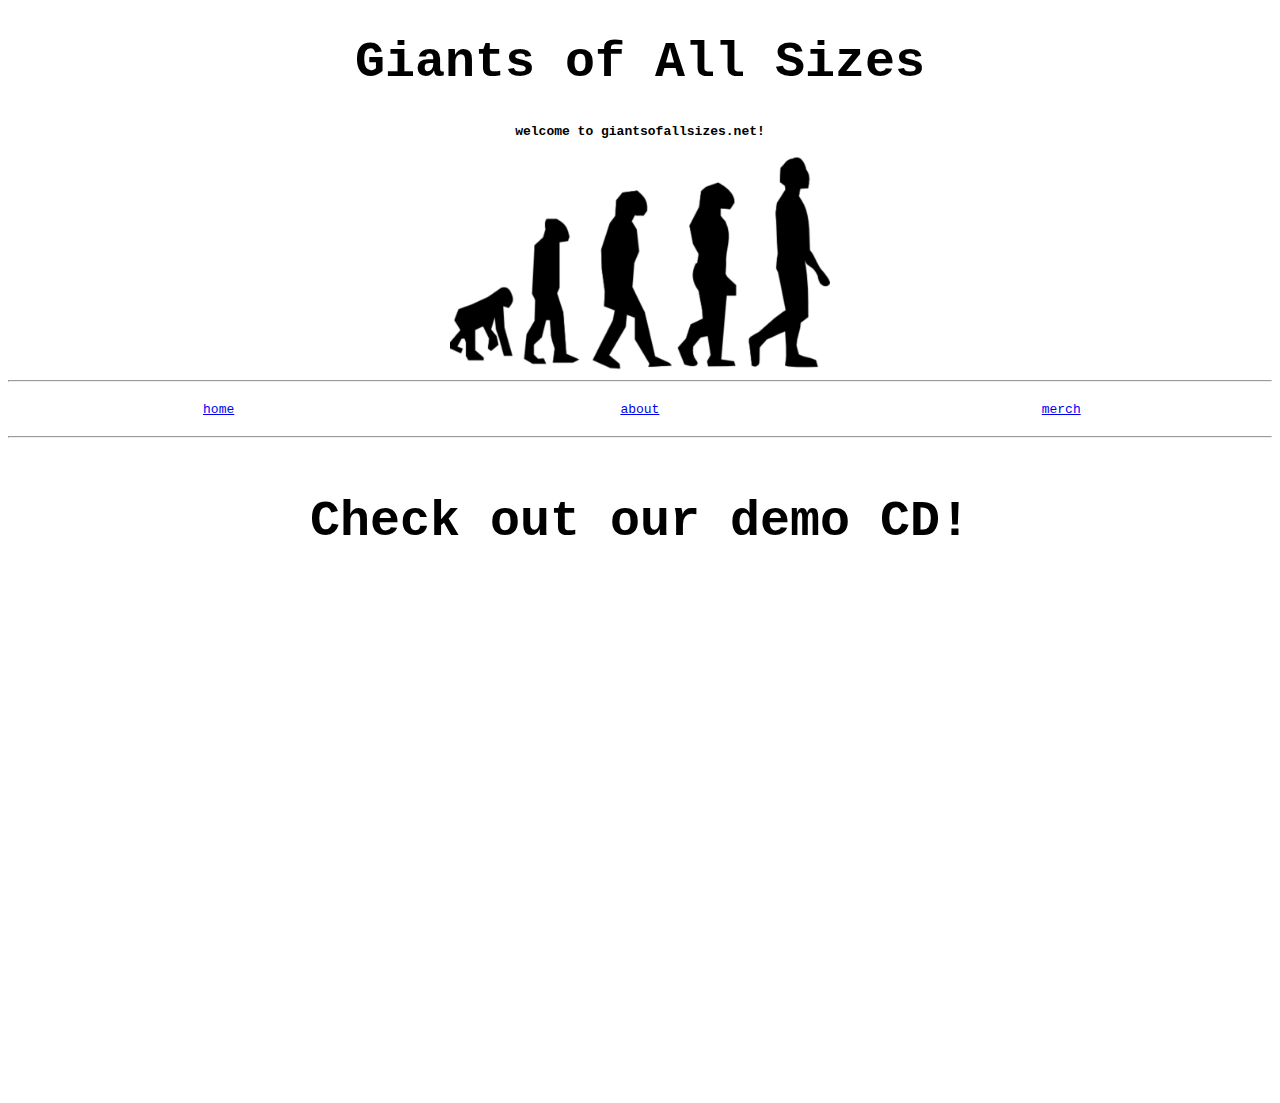
<file: index.html>
<!DOCTYPE html>
<html>

<head>
  <meta charset="utf-8">
  <meta name="viewport" content="width=device-width">
  <title>Giants of All Sizes</title>
  <link href="style.css" rel="stylesheet" type="text/css" />
</head>
<div class="top">
<body>
  <h1>Giants of All Sizes</h1>
    <h4>welcome to giantsofallsizes.net!</h4>
  <img src="littleShits.png" style="width:30%; height:30%;">
  <hr>
  <div class="row">
    <div class="column">
      <a href="index.html"><p>home</p></a>
    </div>
    <div class="column">
     <a href="about.html"><p>about</p></a>
    </div>
    <div class="column">
      <a href="https://my-store-f0f54e.creator-spring.com/"><p>merch</p></a>
    </div>
  </div>
  <hr>
</div>


  <br>
<h1 style="text-align:center">Check out our demo CD!</h1>
<center>
<iframe style="border: 0; width: 350px; height: 470px; margin:auto;" src="https://bandcamp.com/EmbeddedPlayer/album=2202088403/size=large/bgcol=ffffff/linkcol=2ebd35/tracklist=false/transparent=true/" seamless><a href="https://giantsofallsizes.bandcamp.com/album/giants-of-all-sizes-demos">Giants of All Sizes Demos by Giants of All Sizes</a></iframe>
</center>
<br><br><br>
</html>
</file>
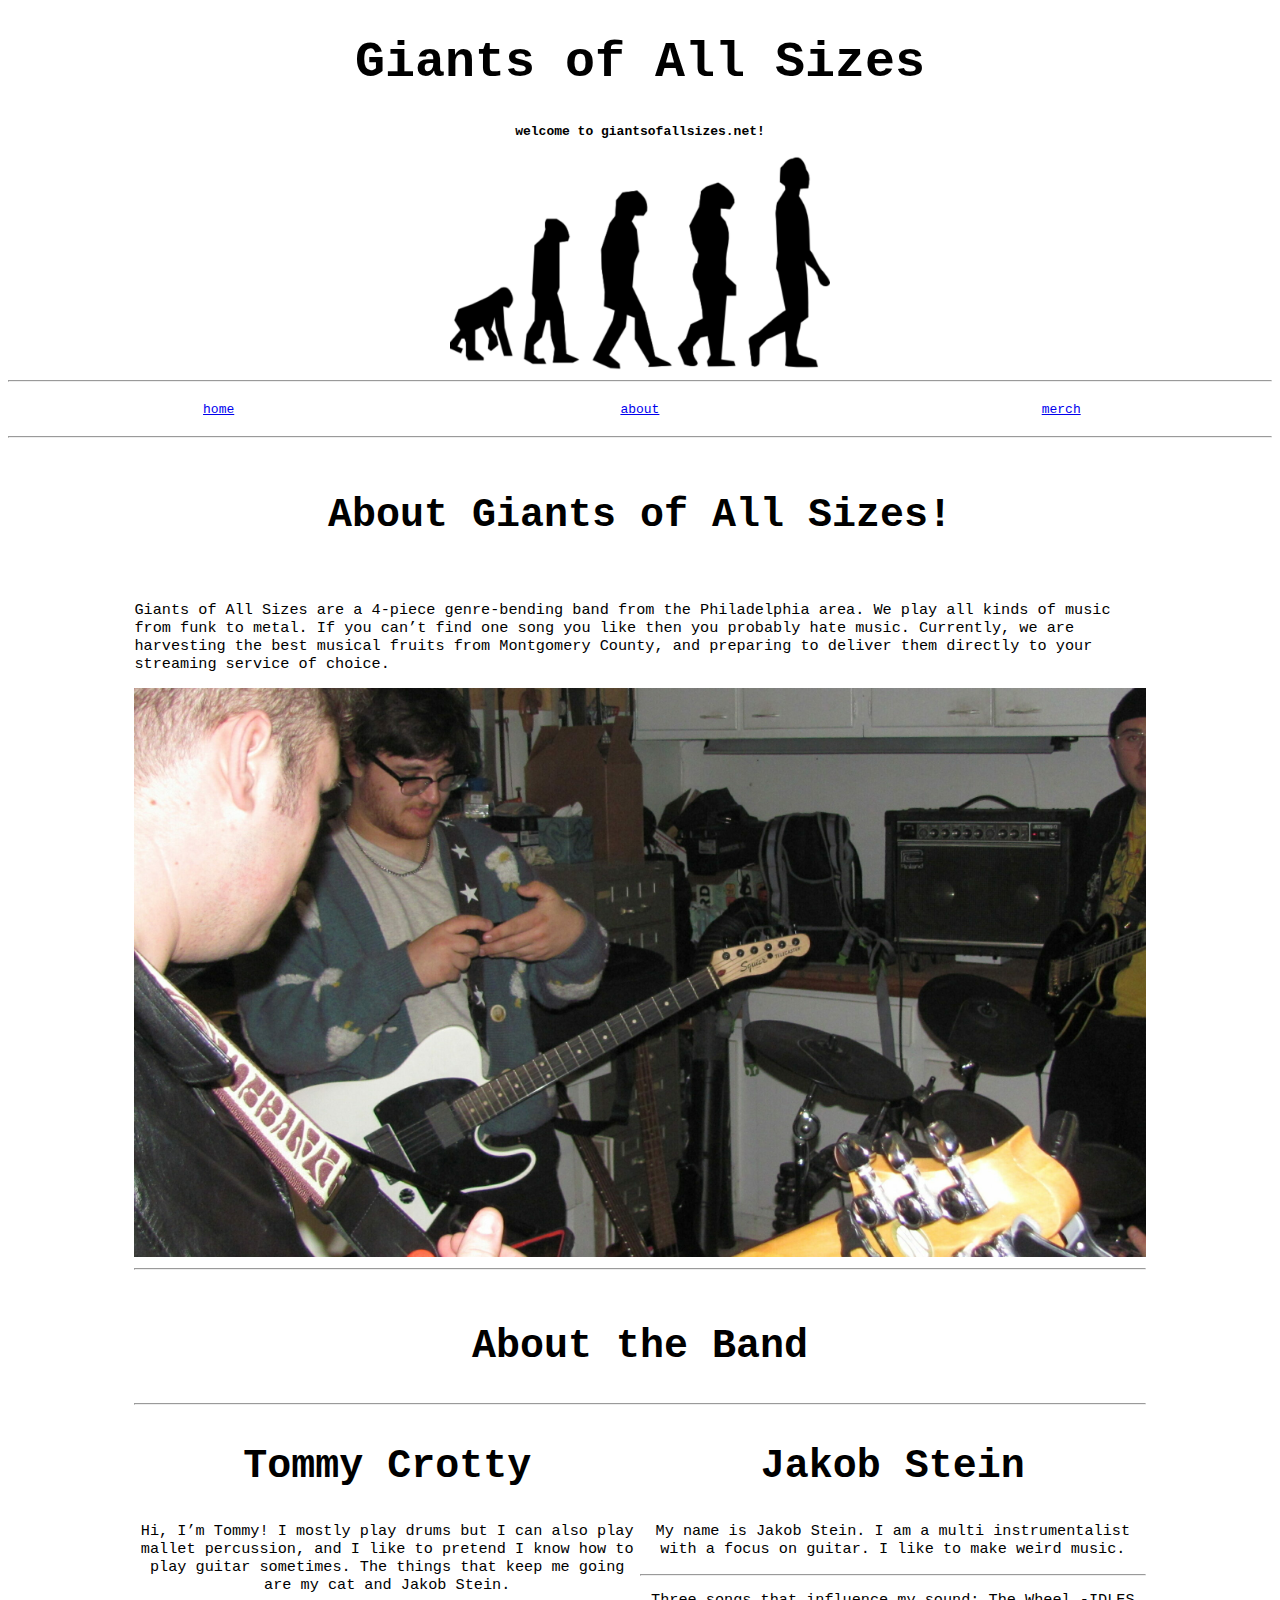
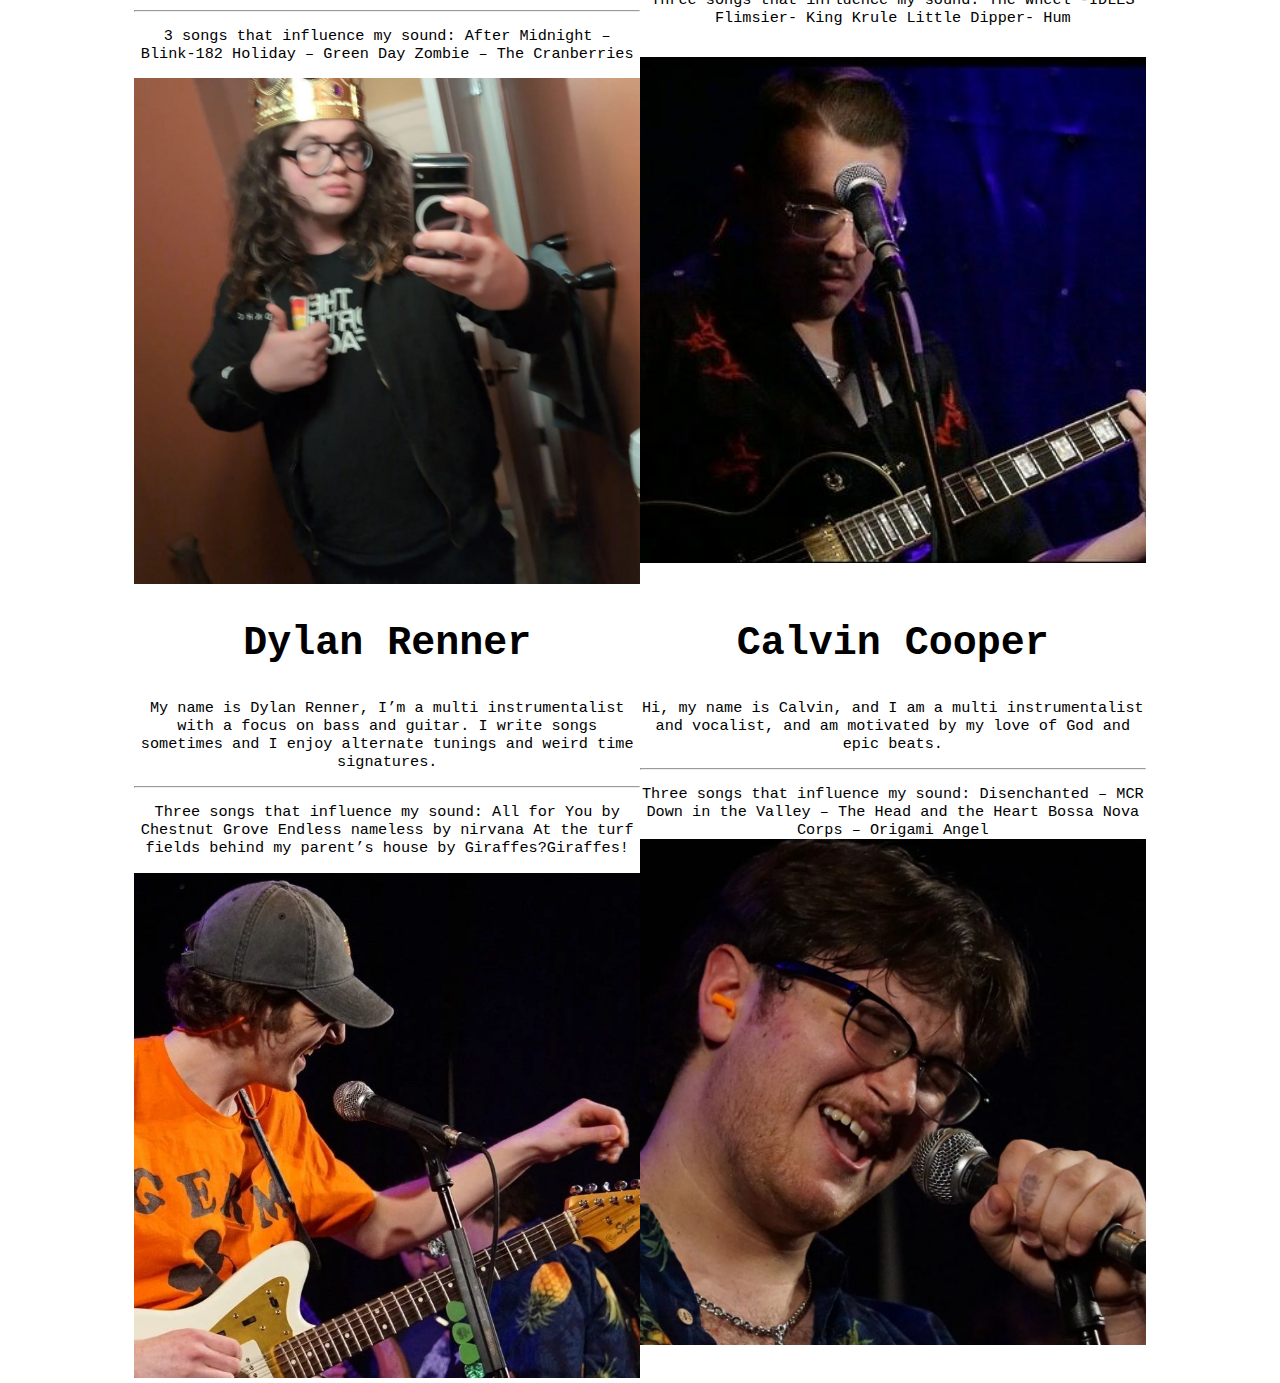
<file: about.html>
<!DOCTYPE html>
<html>

<head>
  <meta charset="utf-8">
  <meta name="viewport" content="width=device-width">
  <title>Giants of All Sizes</title>
  <link href="style.css" rel="stylesheet" type="text/css" />
</head>
<div class="top">
<body>
  <h1>Giants of All Sizes</h1>
    <h4>welcome to giantsofallsizes.net!</h4>
  <img src="littleShits.png" style="width:30%; height:30%;">
  <hr>
    <div class="row">
      <div class="column">
        <a href="index.html"><p>home</p></a>
      </div>
      <div class="column">
       <a href="about.html"><p>about</p></a>
      </div>
      <div class="column">
        <a href="https://my-store-f0f54e.creator-spring.com/"><p>merch</p></a>
      </div>
  </div>
  <hr>
</div>

  <br>
  
  <div class="body">
  <h2 style="text-align:center">About Giants of All Sizes!</h2> <br>
  <h3>Giants of All Sizes are a 4-piece genre-bending band from the Philadelphia area. We play all kinds of music from funk to metal. If you can’t find one song you like then you probably hate music. Currently, we are harvesting the best musical fruits from Montgomery County, and preparing to deliver them directly to your streaming service of choice.</h3>
  <img src="band1.jpg" style="width:100%;height:100%;">
    <br><hr><br>
    <h2 style="text-align:center">About the Band</h2>
    <hr>
    <div class="row2">
      <div class="column2">
         <h2>Tommy Crotty</h2>
        <h3>Hi, I’m Tommy! I mostly play drums but I can also play mallet percussion, and I like to pretend I know how to play guitar sometimes. The things that keep me going are my cat and Jakob Stein.
          </h3><hr><h3>
        3 songs that influence my sound:
        After Midnight – Blink-182
        Holiday – Green Day
        Zombie – The Cranberries</h3>
        <img src="tommy.jpg" style="width:100%;height:100%;">
      </div>

      <div class="column2">
         <h2>Jakob Stein</h2>
        <h3>My name is Jakob Stein. I am a multi instrumentalist with a focus on guitar. I like to make weird music.
        </h3><hr><h3>
        Three songs that influence my sound:
        The Wheel -IDLES
        Flimsier- King Krule
        Little Dipper- Hum
       
</h3>
<br>
        <img src="jakob.jpeg" style="width:100%;height:100%;">
		</div>
	  </div>
	  
	  
	      <div class="row2">
      <div class="column2">
       <h2>Dylan Renner</h2>
        <h3>My name is Dylan Renner, I’m a multi instrumentalist with a focus on bass and guitar. I write songs sometimes and I enjoy alternate tunings and weird time signatures.
           </h3><hr><h3>
        Three songs that influence my sound:
        All for You by Chestnut Grove
        Endless nameless by nirvana
        At the turf fields behind my parent’s house by Giraffes?Giraffes!

</h3>
        <img src="dylan.jpeg" style="width:100%;height:100%;">
      </div>

      <div class="column2">
          <h2>Calvin Cooper</h2>
            <h3>Hi, my name is Calvin, and I am a multi instrumentalist and vocalist, and am motivated by my love of God and epic beats.
               </h3><hr><h3>
                 Three songs that influence my sound:
                 Disenchanted – MCR
                 Down in the Valley – The Head and the Heart
                 Bossa Nova Corps – Origami Angel
                 <br>
                 <img src="calvin.jpeg" style="width:100%;height:100%;">
    </h3>
<br>
       

  <script src="script.js"></script>
</body>

</html>
</file>
<file: style.css>
html {
  height: 100%;
  width: 100%;
  font-family:monospace;
}

.top{
  text-align:center;
}
.column {
  float: left;
  width: 33.33%;
}

/* Clear floats after the columns */
.row:after {
  content: "";
  display: table;
  clear: both;
}

.body{
  margin-left:10%;
  margin-right:10%;
}
h1{
  font-size:50px;
}
h2{
  font-size:40px;
}
h3{
  font-weight:normal;
}
.column2 {
  float: left;
  width: 50%;
  text-align:center;
}

/* Clear floats after the columns */
.row2:after {
  content: "";
  display: table;
  clear: both;
}

.column3 {
  float: center;
  width: 50%;
  text-align:center;
}

/* Clear floats after the columns */
.row3:after {
  content: "";
  display: table;
  clear: both;
}
</file>
